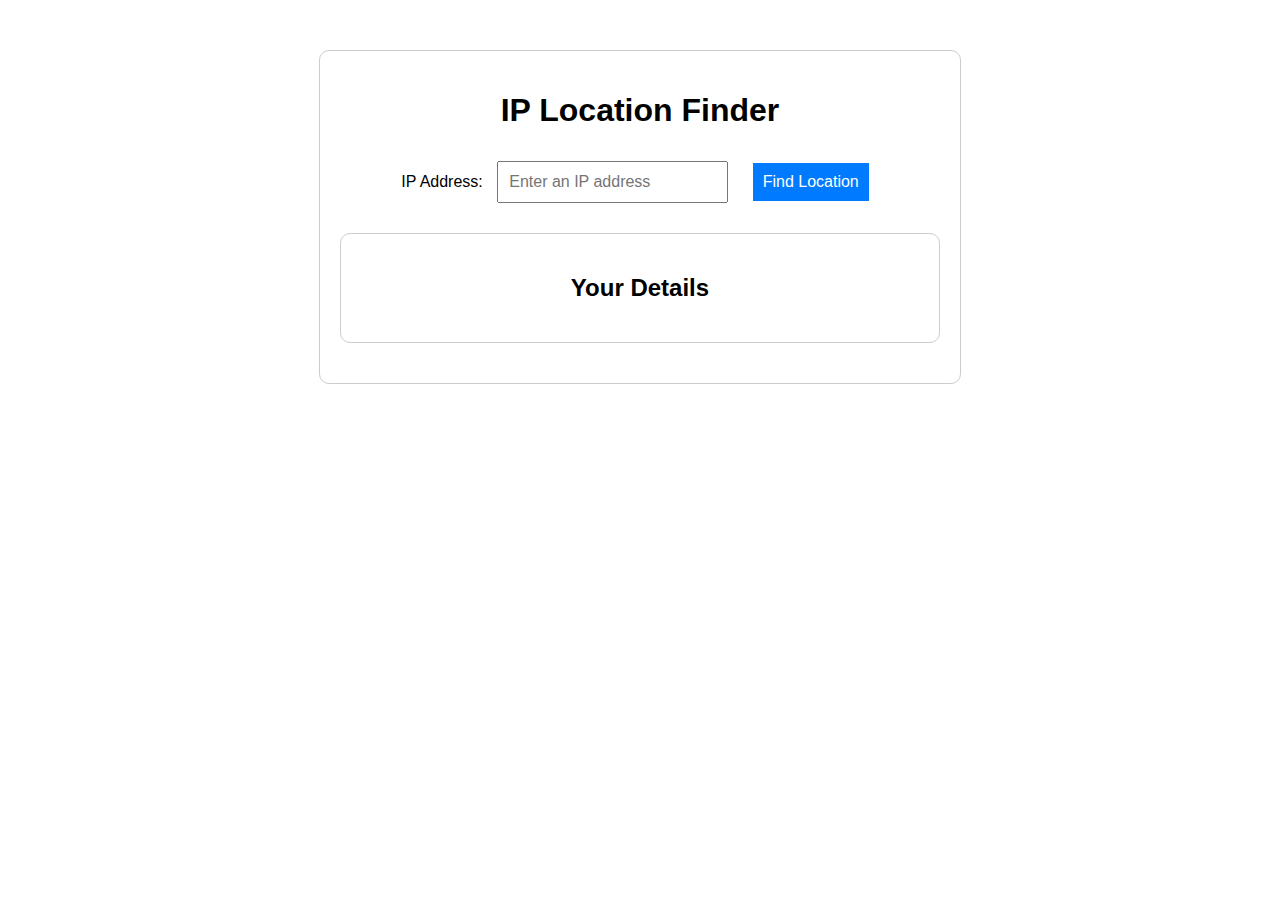
<file: Projects/IPaddressFinder/index.html>
<!DOCTYPE html>
<html lang="en">
  <head>
    <meta charset="UTF-8" />
    <meta name="viewport" content="width=device-width, initial-scale=1.0" />
    <title>IP Location Finder</title>
    <link
      rel="shortcut icon"
      href="https://www.corposec.at/wp-content/uploads/2021/10/gps_symbol.jpg"
      type="image/x-icon"
    />
    <link rel="stylesheet" href="style.css" />
  </head>
  <body>
    <div class="container">
      <h1>IP Location Finder</h1>
      <label for="ipAddress">IP Address:</label>
      <input type="text" id="ipAddress" placeholder="Enter an IP address" />
      <button id="button">Find Location</button>
      <div id="allresult">
        <div class="title" id="title">
          <h2>Your Details</h2>
        </div>
        <div class="ip"></div>
        <div class="city"></div>
        <div class="region"></div>
        <div class="country"></div>
        <div class="coordinates"></div>
        <div class="network"></div>
        <div class="timezone"></div>
      </div>
    </div>
    <script>
      window.onload = function () {
        const ipAddress = document.getElementById("ipAddress").value;

        fetch(`https://ipinfo.io/${ipAddress}/json?token=95b1576b4c2e77`)
          .then((response) => response.json())
          .then((data) => {
            const ip = data.ip;
            const city = data.city;
            const region = data.region;
            const country = data.country;
            const loc = data.loc;
            const org = data.org;
            const timezone = data.timezone;

            document.querySelector(
              ".ip"
            ).innerHTML = `<strong>IP Address:</strong> ${ip}`;
            document.querySelector(
              ".city"
            ).innerHTML = `<strong>City:</strong> ${city}`;
            document.querySelector(
              ".region"
            ).innerHTML = `<strong>Region:</strong> ${region}`;
            document.querySelector(
              ".country"
            ).innerHTML = `<strong>Country:</strong> ${country}`;
            document.querySelector(
              ".coordinates"
            ).innerHTML = `<strong>Coordinates:</strong> ${loc}`;
            document.querySelector(
              ".network"
            ).innerHTML = `<strong>Network:</strong> ${org}`;
            document.querySelector(
              ".timezone"
            ).innerHTML = `<strong>Timezone:</strong> ${timezone}`;
          })
          .catch((error) => {
            resultDiv.innerText = `Error: ${error.message}`;
          });
      };

      document.getElementById("button").addEventListener("click", function () {
        const ipAddress = document.getElementById("ipAddress").value;
        const title = document.getElementById("title");
        title.innerHTML = `<h2>Results for ${ipAddress}</h2>`;

        fetch(`https://ipinfo.io/${ipAddress}/json?token=95b1576b4c2e77`)
          .then((response) => response.json())
          .then((data) => {
            const ip = data.ip;
            const city = data.city;
            const region = data.region;
            const country = data.country;
            const loc = data.loc;
            const org = data.org;
            const timezone = data.timezone;

            document.querySelector(
              ".ip"
            ).innerHTML = `<strong>IP Address:</strong> ${ip}`;
            document.querySelector(
              ".city"
            ).innerHTML = `<strong>City:</strong> ${city}`;
            document.querySelector(
              ".region"
            ).innerHTML = `<strong>Region:</strong> ${region}`;
            document.querySelector(
              ".country"
            ).innerHTML = `<strong>Country:</strong> ${country}`;
            document.querySelector(
              ".coordinates"
            ).innerHTML = `<strong>Coordinates:</strong> ${loc}`;
            document.querySelector(
              ".network"
            ).innerHTML = `<strong>Network:</strong> ${org}`;
            document.querySelector(
              ".timezone"
            ).innerHTML = `<strong>Timezone:</strong> ${timezone}`;
          })
          .catch((error) => {
            resultDiv.innerText = `Error: ${error.message}`;
          });
      });

      document
        .getElementById("yourlocation")
        .addEventListener("click", function () {
          const ipAddress = ducument.getElementById("yourlocationinput").value;
          const resultDiv = document.getElementById("result");

          fetch(`https://ipinfo.io/${ipAddress}/json?token=95b1576b4c2e77`)
            .then((response) => response.json())
            .then((data) => {
              const ip = data.ip;
              const city = data.city;
              const region = data.region;
              const country = data.country;
              const loc = data.loc;
              const org = data.org;
              const timezone = data.timezone;

              document.querySelector(
                ".ip"
              ).innerHTML = `<strong>IP Address:</strong> ${ip}`;
              document.querySelector(
                ".city"
              ).innerHTML = `<strong>City:</strong> ${city}`;
              document.querySelector(
                ".region"
              ).innerHTML = `<strong>Region:</strong> ${region}`;
              document.querySelector(
                ".country"
              ).innerHTML = `<strong>Country:</strong> ${country}`;
              document.querySelector(
                ".coordinates"
              ).innerHTML = `<strong>Coordinates:</strong> ${loc}`;
              document.querySelector(
                ".network"
              ).innerHTML = `<strong>Network:</strong> ${org}`;
              document.querySelector(
                ".timezone"
              ).innerHTML = `<strong>Timezone:</strong> ${timezone}`;
            })
            .catch((error) => {
              resultDiv.innerText = `Error: ${error.message}`;
            });
        });

      document
        .getElementById("ipAddress")
        .addEventListener("keyup", function (event) {
          if (event.keyCode === 13) {
            event.preventDefault();
            document.getElementById("button").click();
          }
        });

      document
        .getElementById("ipAddress")
        .addEventListener("click", function () {
          document.getElementById("ipAddress").value = "";
        });

      document.getElementById("button").addEventListener("click", function () {
        document.getElementById("allresult").style.display = "block";
        document.getElementById("buttom").value = "";
      });
    </script>
  </body>
</html>
</file>
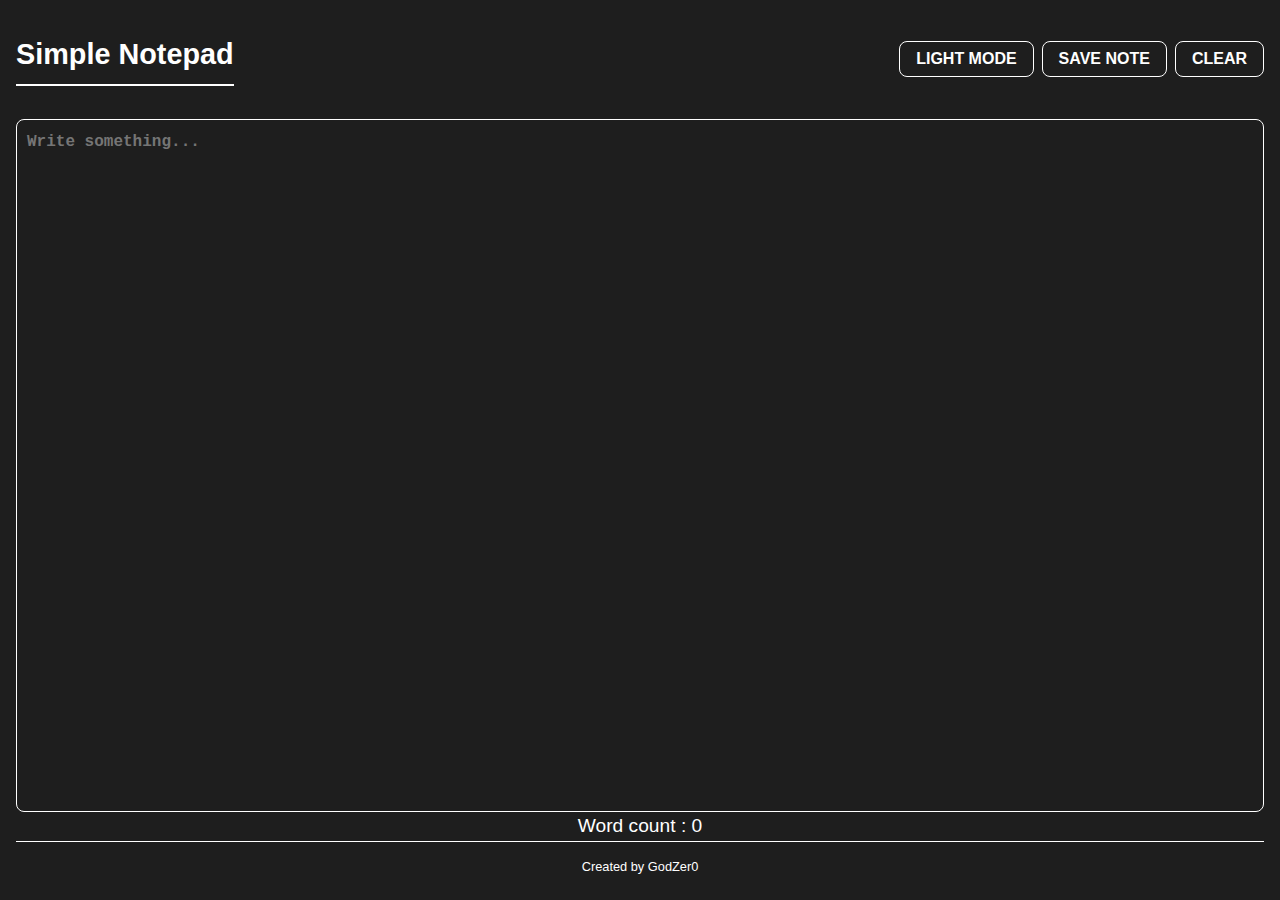
<file: Projects/notepad/index.html>
<!DOCTYPE html>
<html lang="en">
  <head>
    <meta charset="UTF-8" />
    <meta name="viewport" content="width=device-width, initial-scale=1.0" />
    <title>Notepad for web</title>
    <!-- icon -->
    <link
      rel="icon"
      href="https://cdn-icons-png.flaticon.com/512/686/686112.png"
    />
    <link rel="stylesheet" href="style.css" />
  </head>
  <body>
    <!-- notepad area -->
    <div class="notepad">
      <div class="notepad__header">
        <div class="notepad__header__title">
          <h1>Simple Notepad</h1>
        </div>
        <div class="notepad__header__buttons">
          <button class="notepad__header__buttons__button" id="light">
            LIGHT MODE
          </button>
          <button class="notepad__header__buttons__button" id="save">
            SAVE NOTE
          </button>
          <button class="notepad__header__buttons__button" id="clear">
            CLEAR
          </button>
        </div>
      </div>
      <div class="notepad__body">
        <textarea
          class="notepad__body__textarea"
          id="textarea"
          placeholder="Write something..."
        ></textarea>
        <div class="notepad__header__buttons__word-count">
          <span>Word count : </span>
          <span id="word-count">0</span>
        </div>
      </div>
      <div class="notepad__footer">
        <p>Created by <a href="https://nischaldhakal.com.np">GodZer0</a></p>
      </div>
    </div>
    <!-- end of notepad area -->

    <!-- scripts -->
    <script>
      // get elements
      const textarea = document.getElementById("textarea");
      const light = document.getElementById("light");
      const root = document.documentElement;

      // add event listener
      light.addEventListener("click", () => {
        if (light.innerHTML === "LIGHT MODE") {
          // change root --primary-color to white
          light.innerHTML = "DARK MODE";
          root.style.setProperty("--primary-color", "#fff");
          root.style.setProperty("--secondary-color", "#1e1e1e");
          localStorage.setItem("lightMode", "dark"); // Save light mode preference
        } else {
          light.innerHTML = "LIGHT MODE";
          root.style.setProperty("--primary-color", "#1e1e1e");
          root.style.setProperty("--secondary-color", "#fff");
          localStorage.setItem("lightMode", "light"); // Save light mode preference
        }
      });

      // save data and light to local storage
      textarea.addEventListener("keyup", () => {
        localStorage.setItem("data", textarea.value);
      });

      // get data from local storage
      const data = localStorage.getItem("data");

      // check if data is not null
      if (data) {
        textarea.value = data;
      }

      // while clicked save , save in device as txt file
      const save = document.getElementById("save");
      save.addEventListener("click", () => {
        const text = textarea.value;
        const blob = new Blob([text], { type: "text/plain;charset=utf-8" });
        const a = document.createElement("a");
        a.href = URL.createObjectURL(blob);
        a.download = "notepad.txt";
        a.style.display = "none";
        document.body.appendChild(a);
        a.click();
        document.body.removeChild(a);
      });

      // clear
      const clear = document.getElementById("clear");
      clear.addEventListener("click", () => {
        textarea.value = "";
      });

      const lightMode = localStorage.getItem("lightMode");
      if (lightMode === "dark") {
        light.innerHTML = "DARK MODE";
        root.style.setProperty("--primary-color", "#fff");
        root.style.setProperty("--secondary-color", "#1e1e1e");
      } else {
        light.innerHTML = "LIGHT MODE";
        root.style.setProperty("--primary-color", "#1e1e1e");
        root.style.setProperty("--secondary-color", "#fff");
      }

      // word count
      const wordCount = document.getElementById("word-count");
      textarea.addEventListener("keyup", () => {
        const text = textarea.value;
        //ignore first and last white space
        const textTrim = text.trim();
        // split by white space
        const words = textTrim.split(/\s+/);
        //check if the first word is empty
        if (words[0] === "") {
          wordCount.innerHTML = 0;
        } else {
          wordCount.innerHTML = words.length;
        }
      });
    </script>
  </body>
</html>
</file>
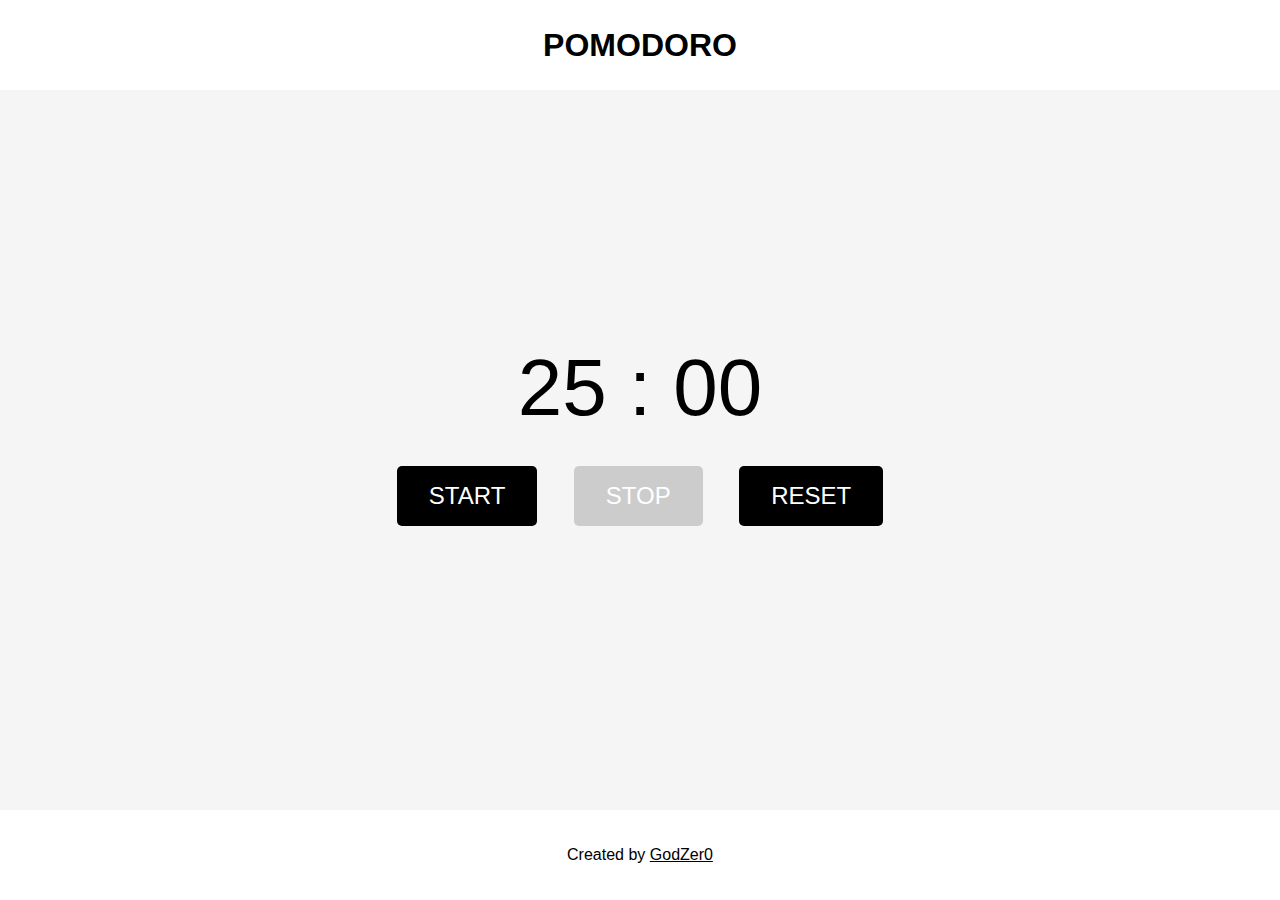
<file: Projects/Pomodoro/index.html>
<!-- Timer -->
<!DOCTYPE html>
<html lang="en">
  <head>
    <meta charset="UTF-8" />
    <meta name="viewport" content="width=device-width, initial-scale=1.0" />
    <title>POMODORO</title>
    <link rel="stylesheet" href="style.css" />
    <!-- favicon -->
    <link
      rel="icon"
      href="https://services.garmin.com/appsLibraryBusinessServices_v0/rest/apps/4b11ad8f-3e48-4112-83df-336065c49829/icon/d31ca7be-0497-4370-801f-97a29dc3b584"
    />
  </head>
  <body>
    <!-- Timer -->
    <div class="timer">
      <div class="timer__header">
        <h1>POMODORO</h1>
      </div>
      <div class="timer__body">
        <div class="timer__body__time">
          <span id="minutes">25</span> : <span id="seconds">00</span>
        </div>
        <div class="timer__body__buttons">
          <button class="timer__body__buttons__button" id="start">START</button>
          <button class="timer__body__buttons__button" id="stop">STOP</button>
          <button class="timer__body__buttons__button" id="reset">RESET</button>
        </div>

        <div class="warning" id="punished"></div>
      </div>

      <div class="timer__footer">
        <p>Created by <a href="https://nischaldhakal.com.np">GodZer0</a></p>
      </div>
    </div>

    <script>
      // get elements
      const minutes = document.getElementById("minutes");
      const seconds = document.getElementById("seconds");
      const start = document.getElementById("start");
      const stop = document.getElementById("stop");
      const reset = document.getElementById("reset");
      const warning = document.getElementById("warning");
      const punished = document.getElementById("punished");
      const root = document.documentElement;

      const audio = new Audio(
        "https://www.soundjay.com/buttons/sounds/button-3.mp3"
      );

      const timeup = new Audio(
        "https://www.soundjay.com/clock/sounds/alarm-clock-01.mp3"
      );

      stop.disabled = true;

      // add event listener
      start.addEventListener("click", () => {
        audio.play();
        // enable stop button
        stop.disabled = false;
        punished.innerHTML = "";
        // get time
        let min = parseInt(minutes.innerHTML);
        let sec = parseInt(seconds.innerHTML);

        // start timer
        let timer = setInterval(() => {
          if (sec === 0) {
            if (min === 0) {
              clearInterval(timer);
            } else {
              min--;
              sec = 59;
            }
          } else {
            sec--;
          }

          // update time
          minutes.innerHTML = min < 10 ? "0" + min : min;
          seconds.innerHTML = sec < 10 ? "0" + sec : sec;
        }, 1000);

        // stop timer
        stop.addEventListener("click", () => {
          audio.play();
          punished.innerHTML =
            "You have been punished. Gain control over your feelings. Start Again.";
          clearInterval(timer);
          stop.disabled = true;
        });

        // reset timer
        reset.addEventListener("click", () => {
          audio.play();
          clearInterval(timer);
          minutes.innerHTML = "25";
          seconds.innerHTML = "00";
          start.disabled = false;
          punished.innerHTML = "";
          stop.disabled = true;
        });

        // After starting you cannot start again
        start.disabled = true;

        // After timer is up you can start again
        setTimeout(() => {
          start.disabled = false;
        }, 1500000);

        // if user goes to other application or tab, timer will reset
        document.addEventListener("visibilitychange", () => {
          if (document.visibilityState === "hidden") {
            clearInterval(timer);
            reset.click();
            punished.innerHTML =
              "You have been punished. Focus and start again.";
          }
        });

        // on window change too
        window.addEventListener("blur", () => {
          // check if timer is running or not

          if (stop.disabled === false) {
            clearInterval(timer);
            reset.click();
            punished.innerHTML =
              "You have been punished. Focus and start again.";
            stop.disabled = true;
          }
        });

        // When timer is 00:00 set a timeout to start again
        setTimeout(() => {
          if (minutes.innerHTML === "00" && seconds.innerHTML === "00") {
            clearInterval(timer);
            timeup.play();
            punished.innerHTML = "Set Completed. Start Again.";
            stop.disabled = true;
          }
        }, 1500000);
      });
    </script>
  </body>
</html>
</file>
<file: Projects/IPaddressFinder/style.css>
:root {
  --main-color: #fff;
  --secondary-color: #000;
  --border-color: #ccc;
  --button-color: #007bff;
  --button-hover-color: #0056b3;
}

body {
  font-family: Arial, sans-serif;
  text-align: center;
  background-color: var(--main-color);
}

.container {
  margin: 50px auto;
  max-width: 600px;
  padding: 20px;
  border: 1px solid var(--border-color);
  border-radius: 10px;
  background-color: var(--main-color);
}

input,
button {
  margin: 10px;
  padding: 10px;
  font-size: 16px;
}

button {
  background-color: var(--button-color);
  color: var(--main-color);
  border: none;
  cursor: pointer;
}

button:hover {
  background-color: var(--button-hover-color);
}

#allresult {
  margin: 20px auto;
  max-width: 600px;
  padding: 20px;
  border: 1px solid var(--border-color);
  border-radius: 10px;
  background-color: var(--main-color);
  color: var(--secondary-color);
}
</file>
<file: Projects/notepad/style.css>
:root {
  --primary-color: #1e1e1e;
  --secondary-color: #fff;
}

* {
  margin: 0;
  padding: 0;
  box-sizing: border-box;
  font-family: "Segoe UI", Tahoma, Geneva, Verdana, sans-serif;
}

body {
  background-color: var(--primary-color);
  color: var(--secondary-color);
  font-size: 1.2rem;
  line-height: 1.5;
}

.notepad {
  width: 100%;
  height: 100vh;
  padding: 1rem;
  overflow: hidden;
}

.notepad__header {
  display: flex;
  justify-content: space-between;
  align-items: center;
  margin-bottom: 1rem;
  height: 10%;
}

.notepad__header__title {
  font-size: 0.9rem;
  font-weight: 100;
}

/* animated line under h1 */
.notepad__header__title::after {
  content: "";
  display: block;
  width: 100%;
  height: 2px;
  background-color: var(--secondary-color);
  margin-top: 0.5rem;
}

.notepad__header__buttons {
  display: flex;
  flex-wrap: wrap;
  justify-content: center;
  align-items: center;
  gap: 0.5rem;
}

.notepad__header__buttons__button {
  padding: 0.5rem 1rem;
  background-color: var(--primary-color);
  color: var(--secondary-color);
  border: none;
  outline: none;
  cursor: pointer;
  font-size: 1rem;
  font-weight: 600;
  border-radius: 0.5rem;
  transition: all 0.3s ease-in-out;
}

.notepad__header__buttons__button {
  color: var(--secondary-color);
  border: 1px solid var(--secondary-color);
}

.notepad__header__buttons__search {
  padding: 0.5rem 1rem;
  background-color: var(--primary-color);
  color: var(--secondary-color);
  border: 1px solid var(--secondary-color);
  outline: none;
  cursor: pointer;
  font-size: 1rem;
  font-weight: 600;
  border-radius: 0.5rem;
  transition: all 0.3s ease-in-out;
}

.notepad__body {
  height: calc(85% - 1rem);
  display: flex;
  justify-content: center;
  align-items: center;
  flex-direction: column;
}

.notepad__footer {
  display: flex;
  justify-content: center;
  align-items: center;
  height: 5%;
  border-top: 1px solid var(--secondary-color);
}

.notepad__footer p {
  font-size: 0.8rem;
  font-weight: 100;
  text-align: center;
  margin-top: 0.5rem;
}

.notepad__footer p a {
  text-decoration: none;
  color: var(--secondary-color);
}

.notepad__body__textarea {
  width: 100%;
  height: 100%;
  background-color: var(--primary-color);
  color: var(--secondary-color);
  border: 1px solid var(--secondary-color);
  border-radius: 0.5rem;
  outline: none;
  resize: none;
  font-size: 1rem;
  font-weight: 600;
  line-height: 1.5;
  padding: 10px;
  font-family: "Courier New", Courier, monospace;
}

.notepad__body__textarea::-webkit-scrollbar {
  width: 0.5rem;
  background-color: var(--primary-color);
}

/* make interactive textarea */

.notepad__body__textarea::-webkit-scrollbar-thumb {
  background-color: var(--secondary-color);
  /* give border radius */
  border-radius: 0.5rem;
}

.notepad__body__textarea:focus {
  border: 1px solid var(--secondary-color);
}

.notepad__body__textarea:focus::-webkit-scrollbar-thumb {
  background-color: var(--secondary-color);
  /* give border radius */
  border-radius: 0.5rem;
}

@media screen and (max-width: 768px) {
  .notepad__header {
    flex-direction: column;
    align-items: flex-start;
  }

  .notepad__header__buttons {
    margin-top: 1rem;
  }

  .notepad__header__buttons__button {
    margin-right: 0.5rem;
  }

  .notepad__body__textarea {
    font-size: 0.8rem;
  }

  .notepad__header__title {
    font-size: 0.8rem;
  }

  .notepad__header__buttons__button {
    font-size: 0.8rem;
  }

  .notepad__header__buttons__button {
    padding: 0.3rem 0.5rem;
  }

  .notepad__header {
    height: 15%;
  }

  .notepad__body {
    height: 80%;
  }

  .notepad__footer {
    display: flex;
    justify-content: center;
    align-items: center;
    height: 5%;
  }

  .notepad__header__title {
    margin-bottom: 0;
  }

  .notepad__footer p {
    font-size: 0.6rem;
  }

  .notepad__footer p a {
    font-size: 0.6rem;
  }

  .notepad__header__buttons__word-count {
    font-size: 0.6rem;
  }
}
</file>
<file: Projects/Pomodoro/style.css>
:root {
  --primary-color: #fff;
  --button-color: #000;
  --secondary-color: #f5f5f5;
  --disabled-color: #ccc;
  --warning-color: #ff0000;
}

body {
  margin: 0;
  padding: 0;
  font-family: Arial, sans-serif;
  background-color: var(--secondary-color);
}

.timer {
  width: 100%;
  height: 100vh;
  display: flex;
  flex-direction: column;
  justify-content: space-between;
  align-items: center;
}

.timer__header {
  width: 100%;
  height: 10vh;
  display: flex;
  justify-content: center;
  align-items: center;
  background-color: var(--primary-color);
}

.timer__header h1 {
  color: var(--button-color);
}

.timer__body {
  width: 100%;
  height: 80vh;
  display: flex;
  flex-direction: column;
  justify-content: center;
  align-items: center;
}

.timer__body__time {
  font-size: 5rem;
}

.timer__body__buttons {
  margin-top: 2rem;
}

.timer__body__buttons__button {
  padding: 1rem 2rem;
  margin: 0 1rem;
  font-size: 1.5rem;
  background-color: var(--button-color);
  color: var(--primary-color);
  border: none;
  border-radius: 5px;
  cursor: pointer;
}

.warning {
  margin-top: 2rem;
  text-align: center;
  color: var(--warning-color);
}

.warning p {
  color: var(--warning-color);
}

.timer__footer {
  width: 100%;
  height: 10vh;
  display: flex;
  justify-content: center;
  align-items: center;
  background-color: var(--primary-color);
}

.timer__footer p {
  color: var(--button-color);
}

.timer__footer a {
  color: var(--button-color);
  text-decoration: underline;
}

.timer__footer a:hover {
  text-decoration: underline;
}

.timer__body__buttons__button:disabled {
  background-color: var(--disabled-color);
  cursor: not-allowed;
}

.timer__body__buttons__button:disabled:hover {
  background-color: var(--disabled-color);
}

.timer__body__buttons__button:disabled:active {
  background-color: var(--disabled-color);
}

.timer__body__buttons__button:disabled:focus {
  background-color: var(--disabled-color);
}

.timer__body__buttons__button:disabled:visited {
  background-color: var(--disabled-color);
}

.timer__body__buttons__button:disabled:link {
  background-color: var(--disabled-color);
}

.timer__body__buttons__button:disabled:after {
  background-color: var(--disabled-color);
}

.timer__body__buttons__button:disabled:before {
  background-color: var(--disabled-color);
}

.timer__body__buttons__button:disabled:active:before {
  background-color: var(--disabled-color);
}

.timer__body__buttons__button:disabled:active:after {
  background-color: var(--disabled-color);
}

.timer__body__buttons__button:disabled:hover:before {
  background-color: var(--disabled-color);
}

.timer__body__buttons__button:disabled:hover:after {
  background-color: var(--disabled-color);
}

.timer__body__buttons__button:disabled:focus:before {
  background-color: var(--disabled-color);
}

.timer__body__buttons__button:disabled:focus:after {
  background-color: var(--disabled-color);
}

.timer__body__buttons__button:disabled:visited:before {
  background-color: var(--disabled-color);
}

.timer__body__buttons__button:disabled:visited:after {
  background-color: var(--disabled-color);
}

.timer__body__buttons__button:disabled:link:before {
  background-color: var(--disabled-color);
}

.timer__body__buttons__button:disabled:link:after {
  background-color: var(--disabled-color);
}

.timer__body__buttons__button:disabled:link:hover {
  background-color: var(--disabled-color);
}

.timer__body__buttons__button:disabled:link:active {
  background-color: var(--disabled-color);
}

.timer__body__buttons__button:disabled:link:focus {
  background-color: var(--disabled-color);
}

.timer__body__buttons__button:disabled:link:visited {
  background-color: var(--disabled-color);
}

.timer__body__buttons__button:disabled:link:link {
  background-color: var(--disabled-color);
}

.timer__body__buttons__button:disabled:link:after {
  background-color: var(--disabled-color);
}

.timer__body__buttons__button:disabled:link:before {
  background-color: var(--disabled-color);
}

.timer__body__buttons__button:disabled:link:active:before {
  background-color: var(--disabled-color);
}

.timer__body__buttons__button:disabled:link:active:after {
  background-color: var(--disabled-color);
}

@media screen and (max-width: 768px) {
  .timer__body__time {
    font-size: 3rem;
  }

  .timer__body__buttons__button {
    padding: 0.5rem 1rem;
    margin: 0 0.5rem;
    font-size: 1rem;
  }

  .timer__footer p {
    font-size: 0.8rem;
  }

  .timer__footer a {
    font-size: 0.8rem;
  }

  .timer__footer a:hover {
    font-size: 0.8rem;
  }

  .timer__header h1 {
    font-size: 1.5rem;
  }
}
</file>
